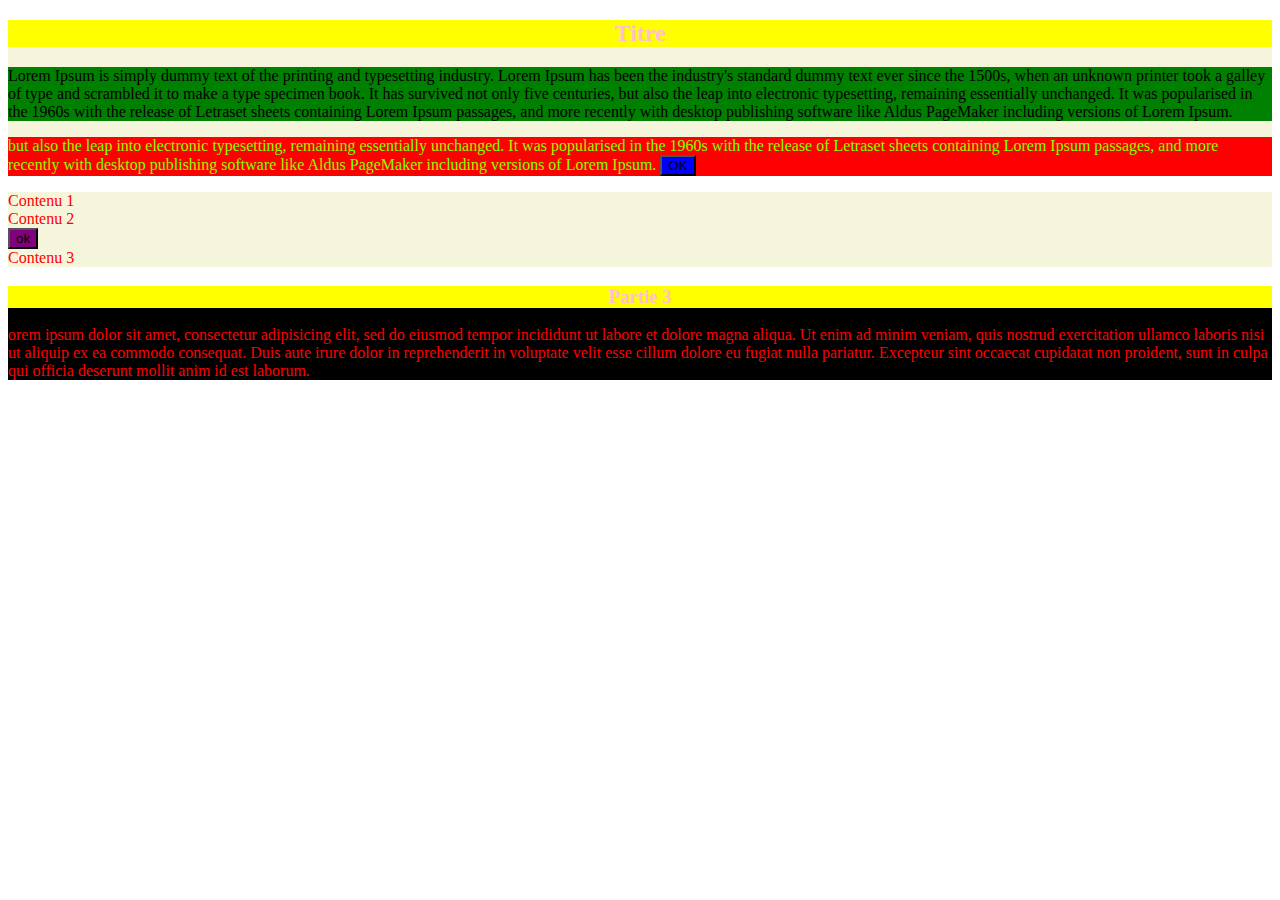
<file: 001/index.html>
<!DOCTYPE html>
<html lang="fr">
<head>
	<meta charset="UTF-8">
	<title>get element by ID</title>
	<link rel="stylesheet" href="css/style.css">
</head>
<body>
	<section>
		<h2 id="titre">Titre</h2>
			<p id="paragraphe_1">
				Lorem Ipsum is simply dummy text of the printing and
				typesetting industry. Lorem Ipsum has been the industry's
				standard dummy text ever since the 1500s, when an unknown
				printer took a galley of type and scrambled it to make a
				type specimen book. It has survived not only five centuries,
				but also the leap into electronic typesetting, remaining
				essentially unchanged. It was popularised in the 1960s
				with the release of Letraset sheets containing Lorem Ipsum
				passages, and more recently with desktop publishing software
				like Aldus PageMaker including versions of Lorem Ipsum.
			</p>
			<p class="p_2">
				but also the leap into electronic typesetting, remaining
				essentially unchanged. It was popularised in the 1960s
				with the release of Letraset sheets containing Lorem Ipsum
				passages, and more recently with desktop publishing software
				like Aldus PageMaker including versions of Lorem Ipsum.
				<button>OK</button>
			</p>
	</section>
	<section class="section2">
	    <article>Contenu 1</article>
	    <article>Contenu 2</article>
    	<button>ok</button>
	    <article>Contenu 3</article>
	</section>

		<div class="partie_3">
				<h3>Partie 3</h3>
			<p>
				orem ipsum dolor sit amet, consectetur adipisicing elit, sed do eiusmod tempor incididunt ut labore et dolore magna aliqua.
				Ut enim ad minim veniam, quis nostrud exercitation ullamco laboris nisi ut aliquip ex ea commodo consequat.
				 Duis aute irure dolor in reprehenderit in voluptate velit esse cillum dolore eu fugiat nulla pariatur.
				 Excepteur sint occaecat cupidatat non proident, sunt in culpa qui officia deserunt mollit anim id est laborum.
			</p>
		</div>

	<script src="js/script.js"></script>
</body>
</html>
</file>
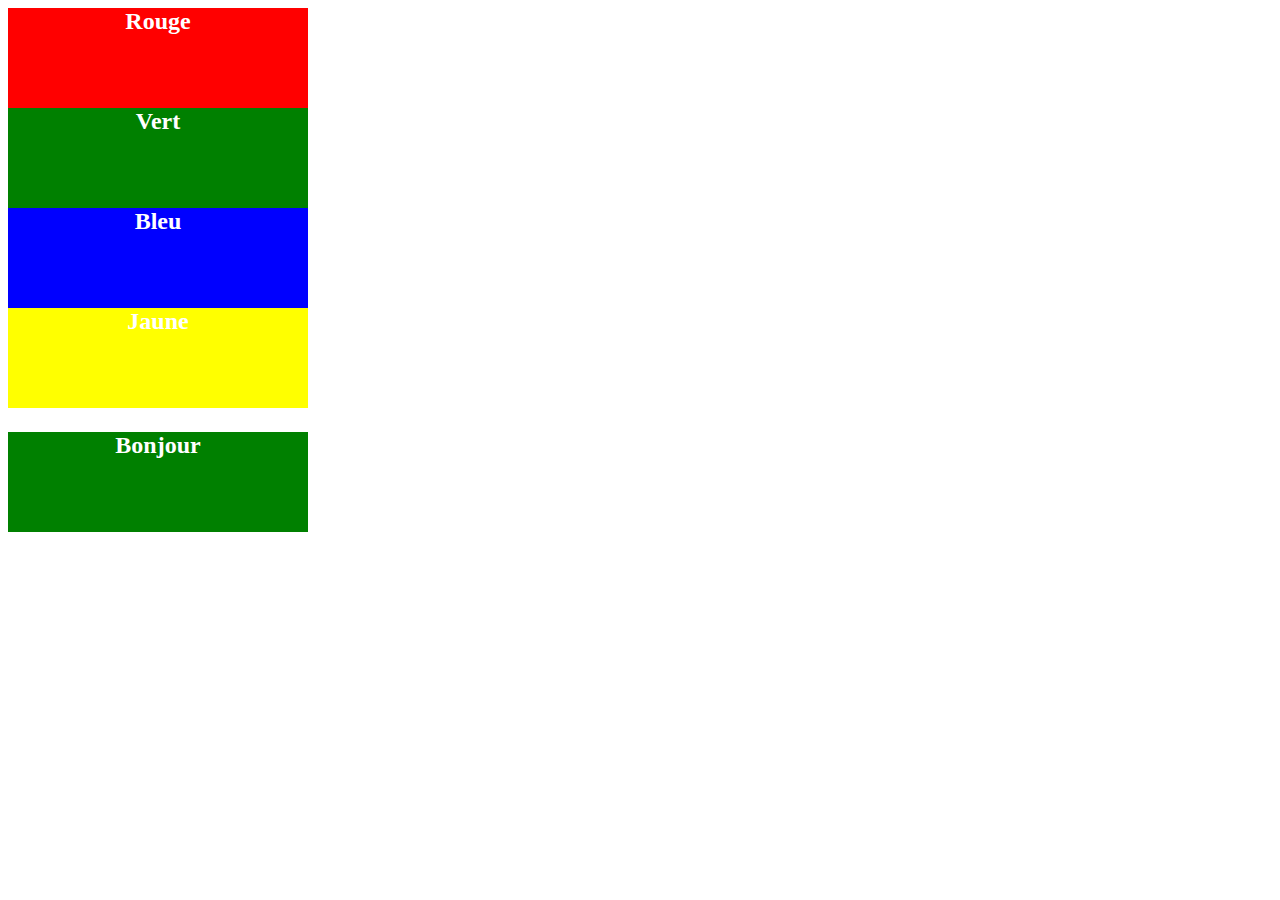
<file: add_classList/index.html>
<!DOCTYPE html>
<html lang="fr">
<head>
    <meta charset="UTF-8">
    <meta name="viewport" content="width=device-width, initial-scale=1.0">
    <title>DOM changement de class</title>
    <link rel="stylesheet" href="css/style.css">
</head>
<body>
    <div class="rouge">Rouge</div>
    <div class="vert">Vert</div>
    <div class="bleu">Bleu</div>
    
    <script src="js/front.js"></script>
</body>
</html>
</file>
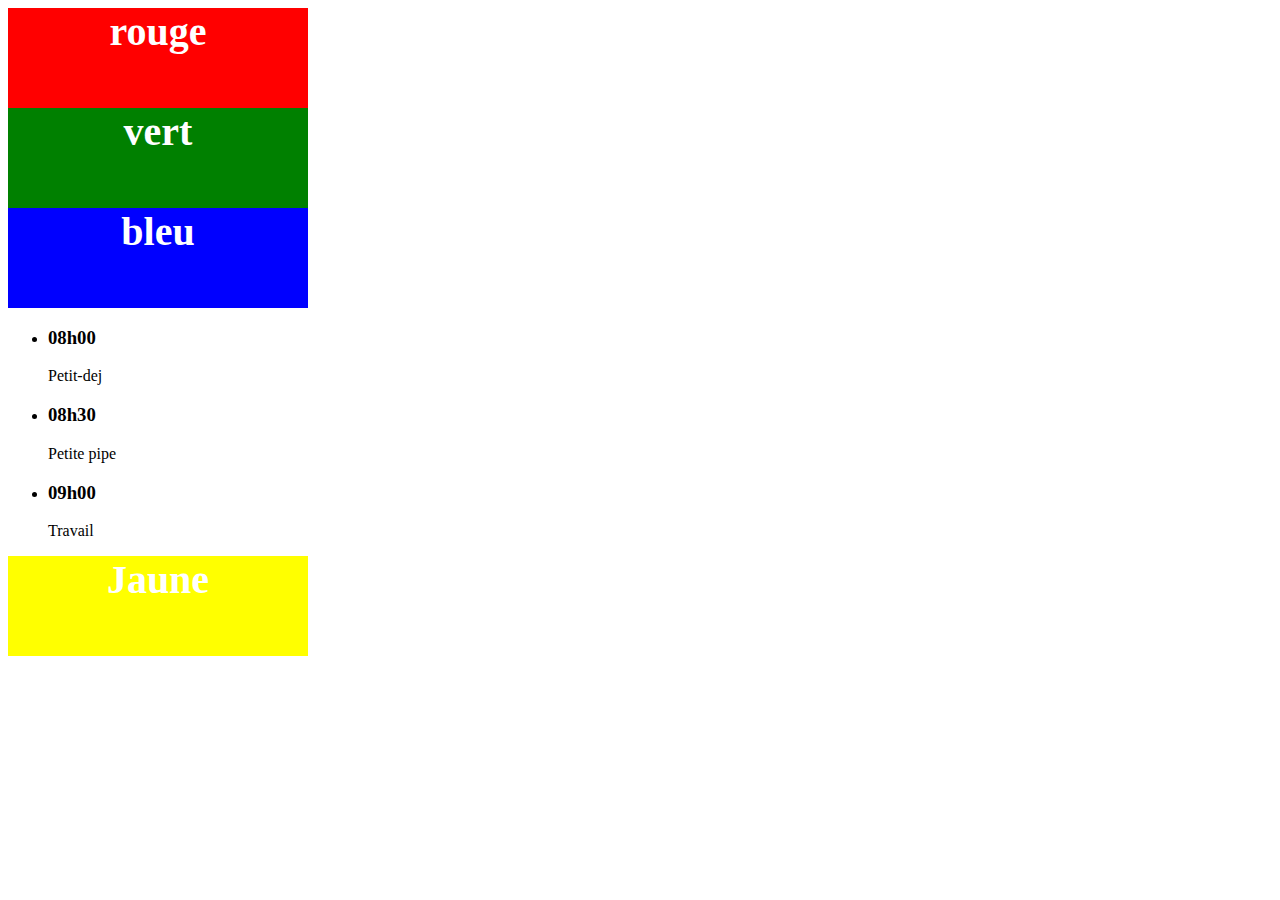
<file: dom_createElement/index.html>
<!DOCTYPE html>
<html lang="fr" dir="ltr">
  <head>
    <meta charset="utf-8">
    <title>DOM create Element</title>
    <link rel="stylesheet" href="css/style.css">
  </head>
  <body>
    <div class="rouge">rouge</div>
    <div class="vert">vert</div>
    <div class="bleu">bleu</div>

    <ul></ul>
    <script type="text/javascript" src="js/front.js"></script>
  </body>
</html>
</file>
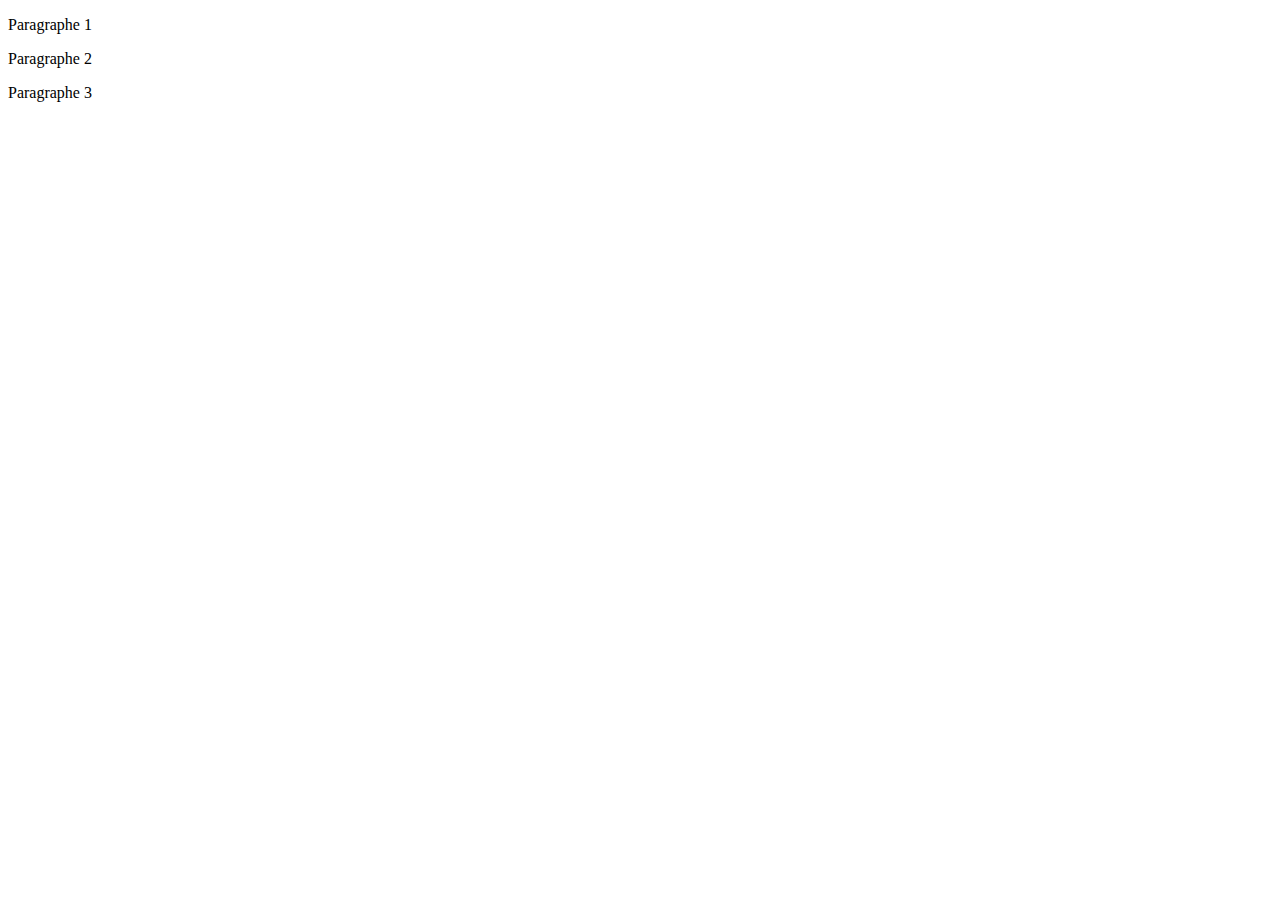
<file: Fonctions-Array/index.html>
<!DOCTYPE html>
<html>
<head>
	<meta charset="utf-8">
	<title>Fonctions Array</title>
</head>
<body>
	<p>Paragraphe 1</p>
	<p>Paragraphe 2</p>
	<p>Paragraphe 3</p>


	<script type="text/javascript" src="js/front.js"></script>
</body>
</html>
</file>
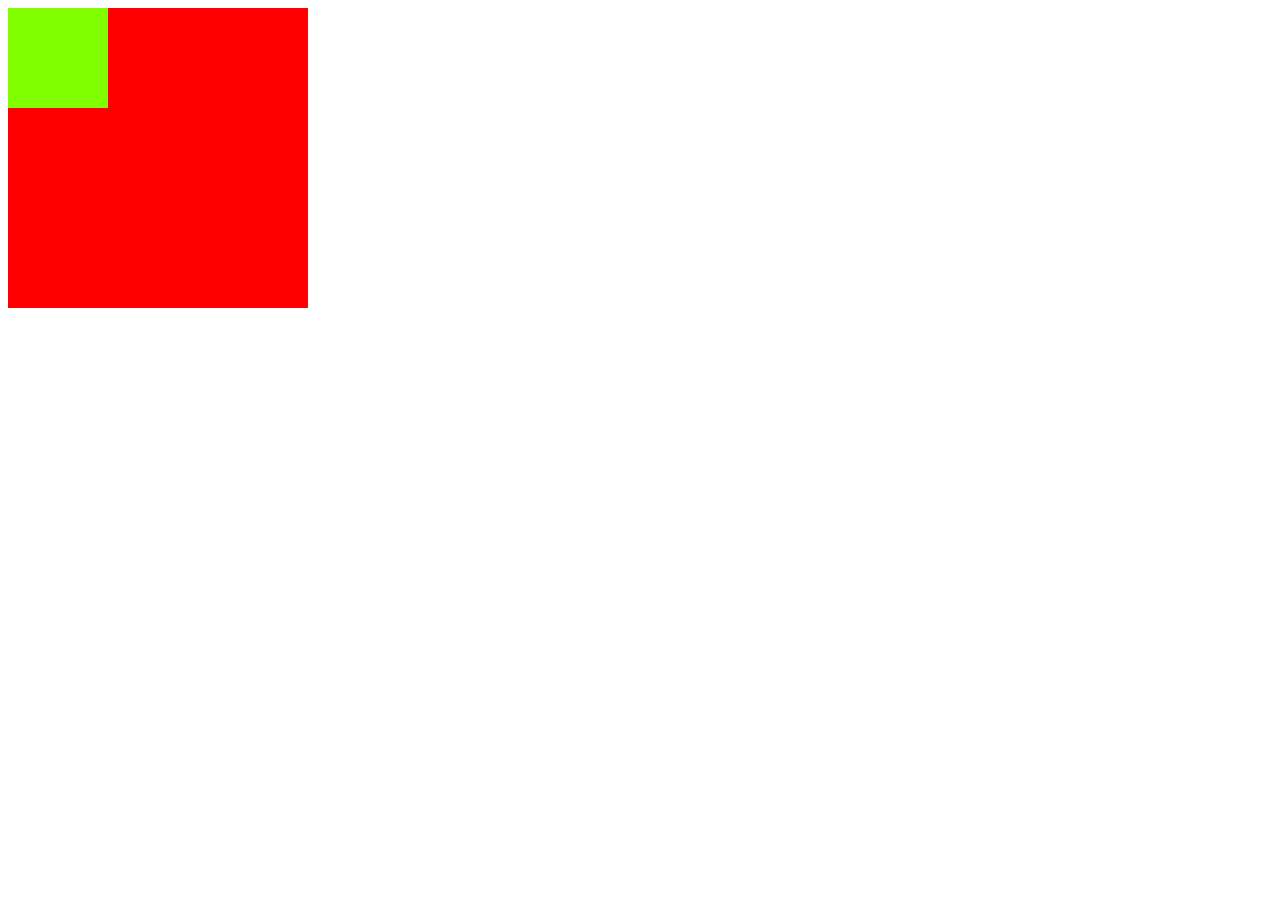
<file: Propagation_des_Événements/index.html>
<!DOCTYPE html>
<html lang="fr">
<head>
    <meta charset="UTF-8">
    <meta name="viewport" content="width=device-width, initial-scale=1.0">
    <title>Porpagation des Événements</title>
    <link rel="stylesheet" href="css/style.css">
</head>
<body>
    <div id="parent">
        <div id="enfant"></div>
    </div>
    
    <script src="js/front.js"></script>
</body>
</html>
</file>
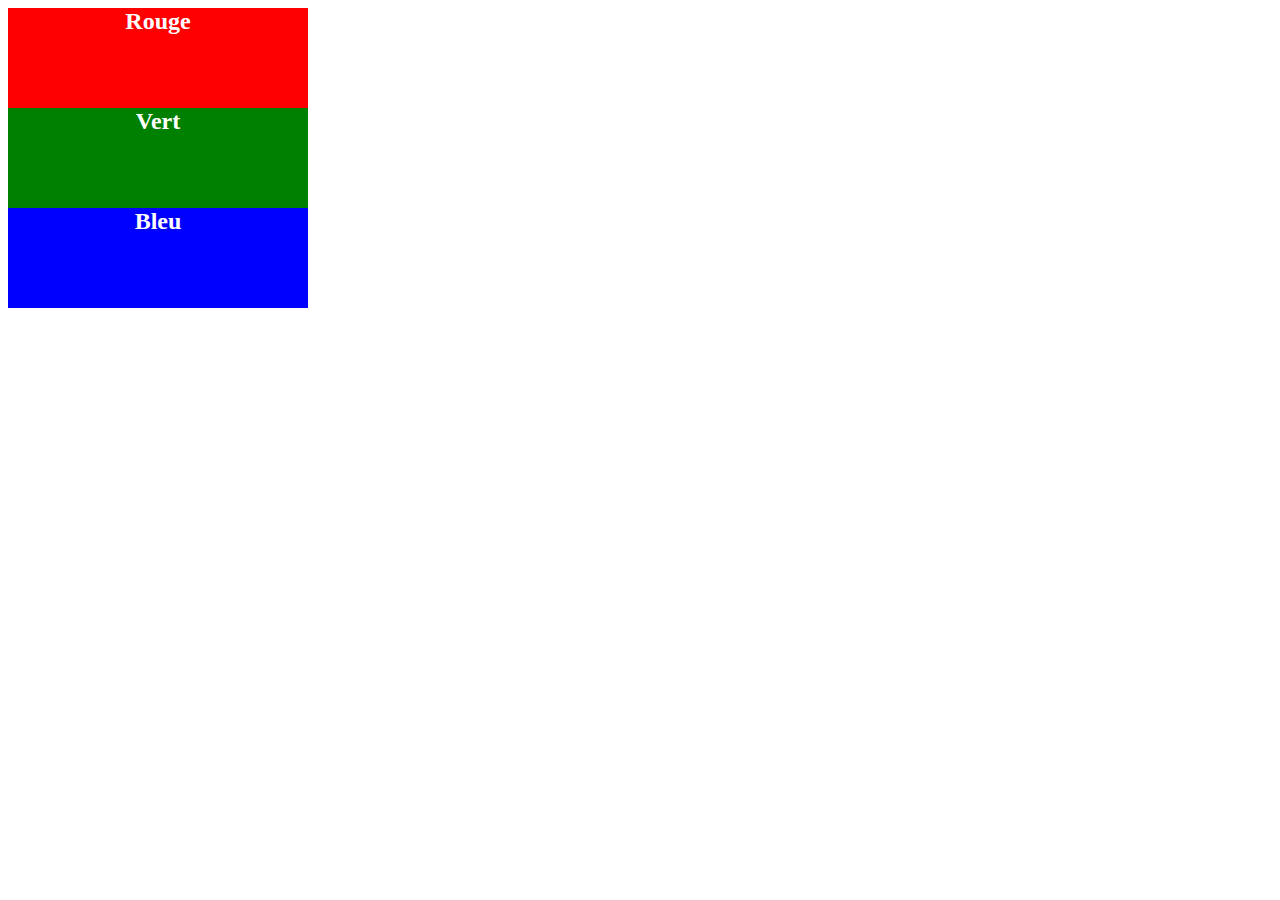
<file: event/eventTest.html>
<!DOCTYPE html>
<html lang="fr">
<head>
    <meta charset="UTF-8">
    <meta name="viewport" content="width=device-width, initial-scale=1.0">
    <title>EVENT</title>
    <link rel="stylesheet" href="css/style.css">
</head>
<body>
    <div class="rouge">Rouge</div>
    <div class="vert">Vert</div>
    <div class="bleu">Bleu</div>
    
    <script src="js/front.js"></script>
</body>
</html>
</file>
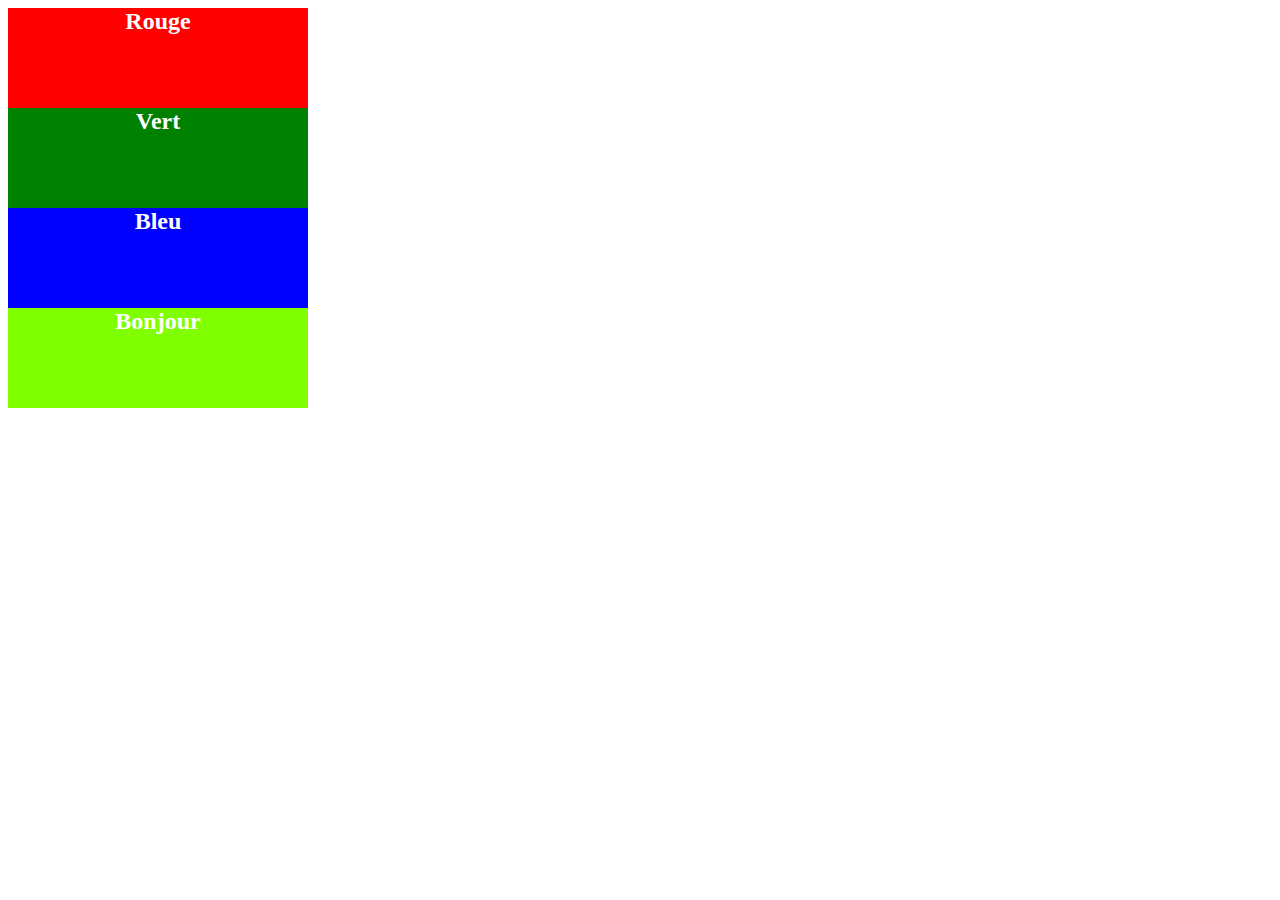
<file: event_listener/event-listener.html>
<!DOCTYPE html>
<html lang="fr">
<head>
    <meta charset="UTF-8">
    <meta name="viewport" content="width=device-width, initial-scale=1.0">
    <title>EVENT LISTENER</title>
    <link rel="stylesheet" href="css/style.css">
</head>
<body>
    <div class="rouge">Rouge</div>
    <div class="vert">Vert</div>
    <div class="bleu">Bleu</div>
    
    <script src="js/front.js"></script>
</body>
</html>
</file>
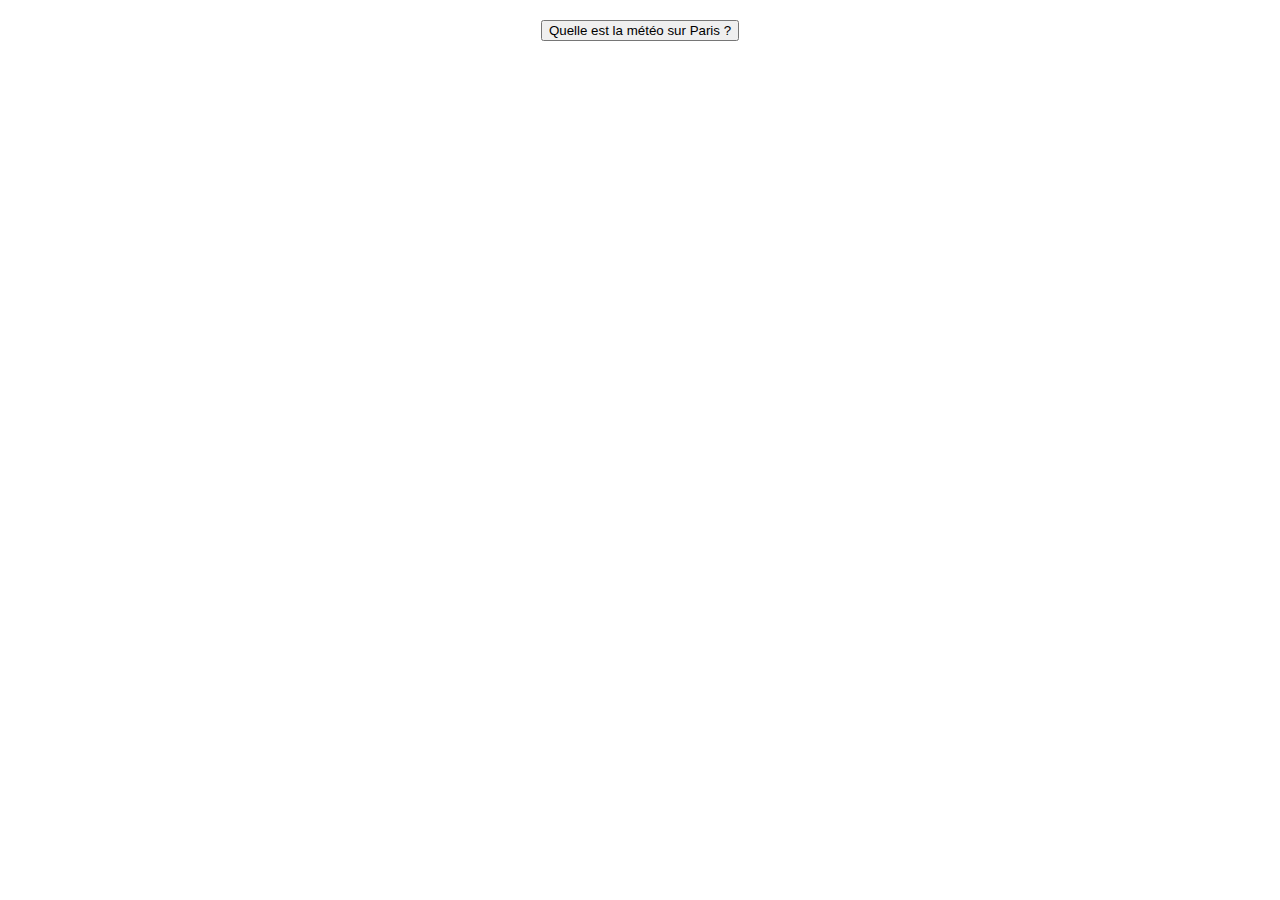
<file: tp_ajax/TP_ajax.html>
<!DOCTYPE html>
<html lang="fr">
<head>
    <meta charset="UTF-8">
    <meta name="viewport" content="width=device-width, initial-scale=1.0">
    <link rel="stylesheet" href="css/style.css">
    <title>TP AJAX</title>
</head>
<body>
    <div><button id="ask-weather">Quelle est la météo sur Paris ?</button></div>
    <div id="weather-result"></div>
    
    <script src="js/front.js"></script>
</body>
</html>
</file>
<file: 001/css/style.css>
section
{
	background: beige;
}

section #titre, h3
{
	background-color: yellow;
	color: pink;
	text-align: center;
	font-family: 'Rubik';
}

section #paragraphe_1
{
	background-color: green;
	color: white;
}
</file>
<file: add_classList/css/style.css>
.rouge, .vert, .bleu, .jaune, p
{
    width: 300px;
    height: 100px;
    color: white;
    font-weight: bold;
    font-size: 1.5em;
    text-align: center;
}

.rouge, p
{
    background: red;
}

.vert
{
    background: green;
}

.bleu
{
    background: blue;
}
.jaune
{
    background: yellow;
}
</file>
<file: dom_createElement/css/style.css>
.rouge, .vert, .bleu, .jaune
{
  width: 300px;
  height: 100px;
  color: white;
  text-align: center;
  font-size: 40px;
  font-weight: bold;
}

.rouge
{
  background: red;
}

.vert
{
  background: green;
}

.bleu
{
  background: blue;
}

.jaune
{
  background: yellow;
}
</file>
<file: Propagation_des_Événements/css/style.css>
#parent
{
    width: 300px;
    height: 300px;
    background: red;
}

#enfant
{
    width: 100px;
    height: 100px;
    background: chartreuse;
}
</file>
<file: event/css/style.css>
.rouge, .vert, .bleu
{
    width: 300px;
    height: 100px;
    color: white;
    font-weight: bold;
    font-size: 1.5em;
    text-align: center;
}

.rouge
{
    background: red;
}

.vert
{
    background: green;
}

.bleu
{
    background: blue;
}
</file>
<file: event_listener/css/style.css>
.rouge, .vert, .bleu, .container2
{
    width: 300px;
    height: 100px;
    font-size: 1.5em;
    font-weight: bold;
    color: white;
    text-align: center;
}

.rouge
{
    background: red;
}

.vert
{
    background:green;
}

.bleu
{
    background:blue  ;
}

.container2
{
    background: chartreuse;
}
</file>
<file: tp_ajax/css/style.css>
#ask-weather {
    margin: auto;
    margin-top: 20px;
    margin-bottom: 20px;
    display: block;
  }
  
  #weather-result {
    text-align: center;
    font-size: 24px;
  }
</file>
